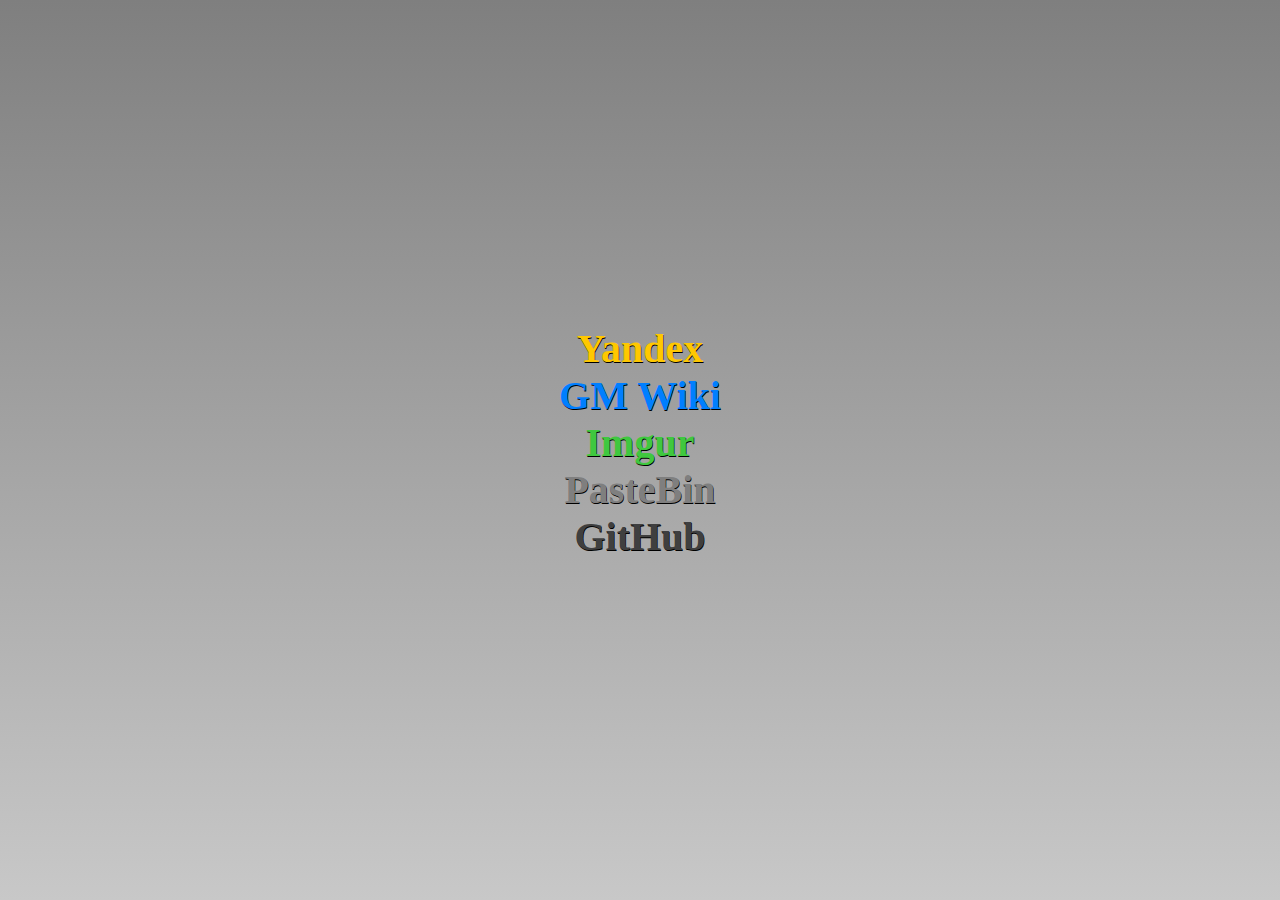
<file: main.html>
<html>
	<head>
		<meta http-equiv="Content-Type" content="text/html; charset=utf-8">
		<title>Ссылки</title>
		<link rel="stylesheet" type="text/css" href="main.css?3"/>
	</head>
	<body>
		<div id="parent">
			<div id="block">
				<center>
					<a id="hello" href="https://ya.ru/" style="color: rgb(255,200,0)">Yandex</a>
					<br>
					<a id="hello" href="https://wiki.garrysmod.com/page/Main_Page" style="color: rgb(0,127,255)">GM Wiki</a>
					<br>
					<a id="hello" href="https://imgur.com/upload?beta" style="color: rgb(63,200,63)">Imgur</a>
					<br>
					<a id="hello" href="https://pastebin.com/" style="color: rgb(127,127,127)">PasteBin</a>
					<br>
					<a id="hello" href="https://github.com" style="color: rgb(63,63,63)">GitHub</a>
				</center>
			</div>
		</div>
	</body>
</html>
</file>
<file: main.css>
HTML
{
	min-height: 100%;
}

BODY
{
	background: linear-gradient(to top,rgb(200,200,200),rgb(127,127,127));
	-webkit-background-size: 100% 100%;
	overflow: hidden;
}

A
{
	text-decoration: none;
}

#parent{
	width: 100%;
	height: 100%;
	position: absolute;
	top: 0;
	left: 0;
	overflow: auto;
}

#block{
	width: 250px;
	height: 250px;
	position: absolute;
	top: 50%;
	left: 50%;
	margin: -125px 0 0 -125px;
}

#hello
{
	font-family: verdana;
	font-size: 250%;
	font-weight: bold;
	text-shadow: black 0.5px 0.5px 0px;
}
</file>
